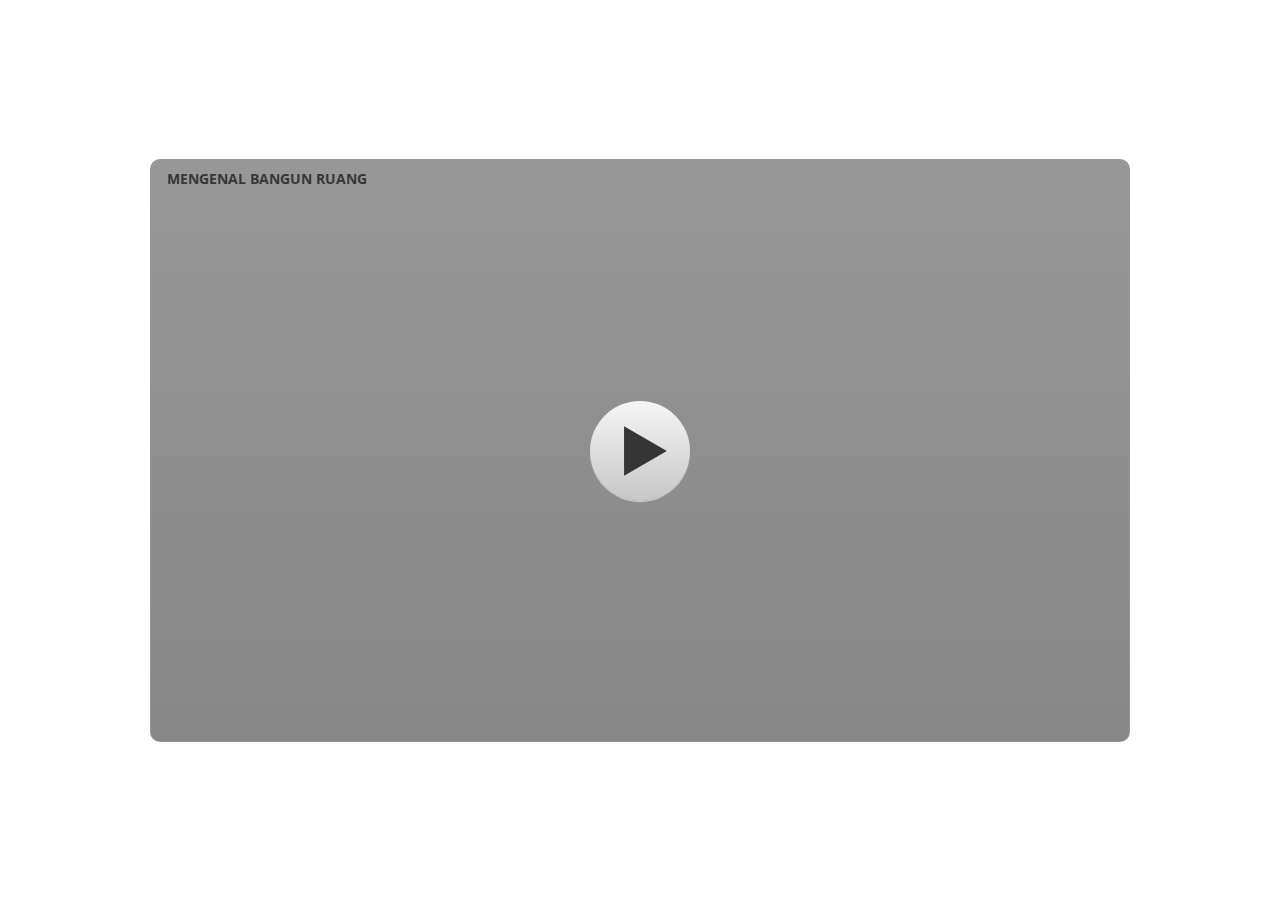
<file: index.html>
﻿<!doctype html>
<html lang="en-US">
<head>
  <meta charset="utf-8">
  <!-- Created using Storyline 3 - http://www.articulate.com  -->
  <!-- version: 3.20.30234.0 -->
  <title>MENGENAL BANGUN RUANG</title>
  <meta http-equiv="x-ua-compatible" content="IE=edge"/>
  <meta name="viewport" content="width=device-width,initial-scale=1,user-scalable=no,shrink-to-fit=no,minimal-ui"/>
  <meta name="apple-mobile-web-app-capable" content="yes"/>
  <style>
    html, body { height: 100%; padding: 0; margin: 0 }
    #app { height: 100%; width: 100%; }
  </style>

  <script>
    window.DS = {};
    window.globals = {
      DATA_PATH_BASE: '',
      HAS_FRAME: true,
      HAS_SLIDE: true,

      lmsPresent: false,
      tinCanPresent: false,
      cmi5Present: false,
      aoSupport: false,
      scale: 'noscale',
      captureRc: false,
      browserSize: 'optimal',
      bgColor: '#FFFFFF',
      features: '',
      themeName: 'classic',
      preloaderColor: '#FFFFFF',
      suppressAnalytics: false,
      productChannel: 'perpetual',
      publishSource: 'storyline',
      aid: '',
      cid: 'f0b4752c-a54b-410c-8afb-17504cb669d9',
      playerVersion: '3.20.30234.0',
      publishTimestamp: '2025-12-07T12:13:22.7717380Z',
      maxIosVideoElements: 10,
      connectionSettings: { },

      
      parseParams: function(qs) {
        if (window.globals.parsedParams != null) {
          return window.globals.parsedParams;
        }
        qs = (qs || window.location.search.substr(1)).split('+').join(' ');
        var params = {},
            tokens,
            re = /[?&]?([^=]+)=([^&]*)/g;

        while (tokens = re.exec(qs)) {
          params[decodeURIComponent(tokens[1]).trim()] =
            decodeURIComponent(tokens[2]).trim();
        }
        window.globals.parsedParams = params;
        return params;
      }

    };
  </script>
  <script>
    var isIe11 = ('ActiveXObject' in window || window.MSBlobBuilder != null)
      && window.msCrypto != null && !window.ActiveXObject;
    if (isIe11) {
      window.globals.unsupportedBrowser = true;
      document.write(atob('[base64]'));
    }
  </script>
  
  <script>window.THREE = { };</script>
  
</head>
<body style="background: #FFFFFF" class="cs-HTML theme-classic">
  <!-- 360 -->
<audio src="" id="bgSong" preload="auto" autoplay loop></audio>
  <script>!function(){var e,i=/iPhone/i,o=/iPod/i,n=/iPad/i,t=/\biOS-universal(?:.+)Mac\b/i,r=/\bAndroid(?:.+)Mobile\b/i,a=/Android/i,d=/(?:SD4930UR|\bSilk(?:.+)Mobile\b)/i,p=/Silk/i,l=/Windows Phone/i,u=/\bWindows(?:.+)ARM\b/i,b=/BlackBerry/i,s=/BB10/i,c=/Opera Mini/i,f=/\b(CriOS|Chrome)(?:.+)Mobile/i,h=/Mobile(?:.+)Firefox\b/i,v=function(e){return void 0!==e&&"MacIntel"===e.platform&&"number"==typeof e.maxTouchPoints&&e.maxTouchPoints>1&&"undefined"==typeof MSStream};e=function(e){var m={userAgent:"",platform:"",maxTouchPoints:0};e||"undefined"==typeof navigator?"string"==typeof e?m.userAgent=e:e&&e.userAgent&&(m={userAgent:e.userAgent,platform:e.platform,maxTouchPoints:e.maxTouchPoints||0}):m={userAgent:navigator.userAgent,platform:navigator.platform,maxTouchPoints:navigator.maxTouchPoints||0};var g=m.userAgent,y=g.split("[FBAN");void 0!==y[1]&&(g=y[0]),void 0!==(y=g.split("Twitter"))[1]&&(g=y[0]);var A=function(e){return function(i){return i.test(e)}}(g),w={apple:{phone:A(i)&&!A(l),ipod:A(o),tablet:!A(i)&&(A(n)||v(m))&&!A(l),universal:A(t),device:(A(i)||A(o)||A(n)||A(t)||v(m))&&!A(l)},amazon:{phone:A(d),tablet:!A(d)&&A(p),device:A(d)||A(p)},android:{phone:!A(l)&&A(d)||!A(l)&&A(r),tablet:!A(l)&&!A(d)&&!A(r)&&(A(p)||A(a)),device:!A(l)&&(A(d)||A(p)||A(r)||A(a))||A(/\bokhttp\b/i)},windows:{phone:A(l),tablet:A(u),device:A(l)||A(u)},other:{blackberry:A(b),blackberry10:A(s),opera:A(c),firefox:A(h),chrome:A(f),device:A(b)||A(s)||A(c)||A(h)||A(f)},any:!1,phone:!1,tablet:!1};return w.any=w.apple.device||w.android.device||w.windows.device||w.other.device,w.phone=w.apple.phone||w.android.phone||w.windows.phone,w.tablet=w.apple.tablet||w.android.tablet||w.windows.tablet,w}(),"object"==typeof exports&&"undefined"!=typeof module?module.exports=e:"function"==typeof define&&define.amd?define((function(){return e})):this.isMobile=e}();
    window.isMobile.apple.tablet = window.isMobile.apple.tablet ||
      (navigator.platform === 'MacIntel' && navigator.maxTouchPoints > 1);
    window.isMobile.apple.device = window.isMobile.apple.device || window.isMobile.apple.tablet;
    window.isMobile.tablet = window.isMobile.tablet || window.isMobile.apple.tablet;
    window.isMobile.any = window.isMobile.any || window.isMobile.apple.tablet;
  </script>

  <div id="focus-sink" tabindex="-1"></div>

  <div id="preso"></div>
  <script>
    (function() {

      var classTypes = [ 'desktop', 'mobile', 'phone', 'tablet' ];

      var addDeviceClasses = function(prefix, testObj) {
        var curr, i;
        for (i = 0; i < classTypes.length; i++) {
          curr = classTypes[i];
          if (testObj[curr]) {
            document.body.classList.add(prefix + curr);
          }
        }
      };

      var params = window.globals.parseParams(),
          isDevicePreview = params.devicepreview === '1',
          isPhoneOverride = params.deviceType === 'phone' || (isDevicePreview && params.phone == '1'),
          isTabletOverride = (params.deviceType === 'tablet' || isDevicePreview) && !isPhoneOverride,
          isMobileOverride = isPhoneOverride || isTabletOverride;

      var deviceView = {
        desktop: !window.isMobile.any && !isMobileOverride,
        mobile: window.isMobile.any || isMobileOverride,
        phone: isPhoneOverride || (window.isMobile.phone && !isTabletOverride),
        tablet: isTabletOverride || window.isMobile.tablet
      };

      window.globals.deviceView = deviceView;
      window.isMobile.desktop = !window.isMobile.any;
      window.isMobile.mobile = window.isMobile.any;

      addDeviceClasses('view-', deviceView);

    })();
  </script>
  
  <script src='story_content/user.js' type=text/javascript></script>
  <div class="slide-loader"></div>

  <script>
    if (window.globals.deviceView.isMobile) { var doc = document, loader = doc.body.querySelector('.slide-loader'); [ 1, 2, 3 ].forEach(function(n) { var d = doc.createElement('div'); d.style.backgroundColor = window.globals.preloaderColor; d.classList.add('mobile-loader-dot'); d.classList.add('dot' + n); loader.appendChild(d); }); }
  </script>

  <div class="mobile-load-title-overlay" style="display: none">
    <div class="mobile-load-title">MENGENAL BANGUN RUANG</div>
  </div>

  <div class="mobile-chrome-warning"></div>

  
<style>
  .warn-connection-dialog {
    display: none;
    background: transparent;
    pointer-events: none;
    position: fixed;
    left: 0;
    top: 0;
    width: 100%;
    height: 100%;
    z-index: 999;
  }

  .warn-connection-content {
    border-radius: 4px;
    background: white;
    border: 1px solid #E7E7E7;
    color: #333333;
    box-shadow: 0 2px 4px rgba(0, 0, 0, 0.25);
    transition: all 150ms ease-out;
    position: absolute;
    white-space: nowrap;
  }

  .view-phone.is-landscape .warn-connection-content {
    left: 23px;
    bottom: 23px;
  }

  .view-tablet.is-landscape .warn-connection-content {
    left: 50%;
    top: 20px;
    transform: translateX(-50%);
  }

  .is-portrait .warn-connection-content {
    transform: translate(-50%, calc(-100% - 15px));
  }

  .warn-connection-content p {
    display: inline-block;
    margin: 0 8px 0 0;
    line-height: 33px;
    font-size: 11px;
  }

  .warn-connection-content svg {
    position: relative;
    vertical-align: middle;
    margin: 0 2px 2px 8px;
  }

  .view-desktop .warn-connection-content {
    left: 1.5em;
    bottom: 1.5em;
  }

  .view-desktop .warn-connection-content p {
    font-size: 1.1em;
  }

  .is-offline .warn-connection-dialog {
    display: block;
  }

  .is-offline .cs-panel * {
    pointer-events: none !important;
  }

  .is-offline .cs-panel {
    pointer-events: all !important;
  }

  .is-offline #nav-controls * {
    pointer-events: none !important;
  }

  .is-offline #nav-controls {
    pointer-events: all !important;
  }
</style>

<div class="warn-connection-dialog">
  <div class="warn-connection-content">
    <svg width="17" height="15" viewBox="0 0 17 15" xmlns="http://www.w3.org/2000/svg">
      <path fill="#8F0000" stroke="white" d="M16.07,12.98 L15.88,12.23 L9.51,1.21 C8.97,0.26,7.6,0.26,7.06,1.21 L0.69,12.23 C0.15,13.16,0.81,14.36,1.91,14.36 H14.65 C15.47,14.36,16.05,13.7,16.07,12.98 Z"/>
      <path fill="white" stroke="white" d="M8.58,5.5 C8.35,5.28,8.5,5.35,8.21,5.32 C8.09,5.35,7.97,5.49,7.96,5.67 C7.97,5.79,7.98,5.92,7.98,6.04 L7.98,6.04 C7.99,6.17,8,6.31,8.01,6.43 L8.01,6.44 C8.03,6.92,8.06,7.41,8.09,7.9 L8.09,7.9 C8.12,8.39,8.14,8.88,8.17,9.37 C8.17,9.39,8.18,9.42,8.2,9.44 C8.23,9.46,8.25,9.47,8.28,9.47 C8.31,9.47,8.34,9.46,8.35,9.44 C8.37,9.43,8.38,9.4,8.39,9.35 L8.39,9.34 C8.39,9.24,8.4,9.15,8.4,9.05 L8.4,9.05 C8.41,8.96,8.41,8.86,8.42,8.75 C8.43,8.44,8.45,8.12,8.47,7.81 L8.47,7.81 C8.49,7.49,8.51,7.18,8.53,6.87 C8.55,6.46,8.56,6.05,8.59,5.64 L8.6,5.62 C8.6,5.57,8.59,5.53,8.58,5.5 L8.21,5.32 Z"/>
      <circle fill="white" stroke="white" cx="8.3" cy="11.35" r="0.3"/>
    </svg>
    <p>You are offline. Trying to reconnect...</p>
  </div>
</div>

<script>
  (function() {
    window.DS.connection = {
      warningShown: false,
      assets: {},
      loadingAssetGroup: false,
      retryDelay: 500
    };

    // @TODO this is POC code and can be cleaned up a bit more if we move forward
    // with the feature



    // The `window.globals.features` variable must be set in `webpack.dev.config` when testing locally - it is not enough
    // to have it in the data - but it must be set there as well.
    var useConnectionMessages = window.AbortController != null &&
      window.location.protocol != 'file:' &&
      window.globals.features.indexOf('ConnectionMessages') != -1;

    window.DS.connection.useConnectionMessages = useConnectionMessages

    var assetCount = 0;
    var checkLoadedId;
    var connectionSettings = window.globals.connectionSettings;

    if (useConnectionMessages && connectionSettings != null) {
      var contentEl = document.querySelector('.warn-connection-content');
      var messageEl = contentEl.querySelector('p')

      if (connectionSettings.useDarkTheme) {
        contentEl.style.borderColor = '#BABBBA';
        contentEl.style.backgroundColor = '#282828';
        contentEl.style.color = '#FFFFFF';
      }

      if (connectionSettings.message != null) {
        messageEl.textContent = window.decodeURIComponent(connectionSettings.message);
      }
    }

    function checkAssetsReady() {
      for (var i in DS.connection.assets) {
        if (!DS.connection.assets[i].success) {
          return false;
        }
      }
      return true;
    }

    function stopAssetGroup() {
      if (!useConnectionMessages) { return; }

      assetCount = 0;

      DS.connection.oldAssetGroup = DS.connection.assets;
      DS.connection.assets = {};
      DS.connection.loadingAssetGroup = false;
      clearInterval(checkLoadedId);
    }

    function startAssetGroup() {
      if (!useConnectionMessages) { return; }
      var ticks = 0;
      clearInterval(checkLoadedId);
      checkLoadedId = setInterval(function() {
        var loaded = 0;
        if (assetCount === 0 && loaded === 0) {
          clearInterval(checkLoadedId);
          return;
        }

        for (var i in DS.connection.assets) {
          if (DS.connection.assets[i].success) {
            loaded++;
          }
        }

        if (assetCount === loaded && checkAssetsReady()) {
          for (var i in DS.connection.assets) {
            if (DS.connection.assets[i].action) {
              DS.connection.assets[i].action();
            }
          }
          hideWarning();
          stopAssetGroup();
        }
      }, 100)
    }

    function requiredAsset(url, action, retry, type) {
      if (!useConnectionMessages) { return; }
      if (DS.connection.assets[url]) { return; }

      DS.connection.assets[url] = {
        success: false, action: action, retry: retry, type: type
      };
      assetCount = Object.keys(DS.connection.assets).length;
      if (!DS.connection.loadingAssetGroup) {
        startAssetGroup();
      }
      DS.connection.loadingAssetGroup = true;
    }

    function assetLoaded(url) {
      if (!useConnectionMessages) { return; }
      if (DS.connection.assets[url]) {
        DS.connection.assets[url].success = true;
      }
    }

    function assetFailed(url) {
      if (!useConnectionMessages) { return; }
      if (!DS.connection.assets[url]) {
        if (/\.js$/.test(url)) {
          setTimeout(function() {
            if (DS.connection.lastSlideLoaded != null) {
              DS.connection.lastSlideLoaded();
            }
          }, DS.connection.retryDelay);
        }
        return;
      }
      if (!DS.connection.warningShown) { showWarning(); }
      if (DS.connection.assets[url].retry) {
        setTimeout(function() {
          if (!DS.connection.assets[url].success) {
            DS.connection.assets[url].retry()
          }
        }, DS.connection.retryDelay);
      }
    }

    function hideWarning() {
      document.body.classList.remove('is-offline');
      DS.connection.warningShown = false;
    }
    DS.connection.hideWarning = hideWarning

    function showWarning(btn) {
      document.body.classList.add('is-offline')
      DS.connection.warningShown = true;
      updateWarningPosition();
    }

    function updateWarningPosition() {
      if (!DS.connection.warningShown) {
        return;
      }

      var isPortrait = document.body.classList.contains('is-portrait');
      var warningEl = document.querySelector('.warn-connection-content');

      if (isPortrait) {
        var slide = document.querySelector('.primary-slide');
        var slideRect = slide.getBoundingClientRect();

        warningEl.style.top = `${slideRect.top}px`
        warningEl.style.left = `${slideRect.left + slideRect.width / 2}px`
      } else {
        warningEl.style.top = null;
        warningEl.style.left = null;
      }

      window.requestAnimationFrame(updateWarningPosition);
    }

    // these will all be noops if the feature flag isn't set in
    // the data and `window.globals.features`
    DS.connection.requiredAsset = requiredAsset;
    DS.connection.assetLoaded = assetLoaded;
    DS.connection.assetFailed = assetFailed;
    DS.connection.stopAssetGroup = stopAssetGroup;
    DS.connection.startAssetGroup = startAssetGroup;
  })();
</script>


  <script>
    
    if (window.autoSpider && window.vInterfaceObject) {
      document.querySelector('.mobile-load-title-overlay').style.display = 'none';
    }
  </script>

  

  <link rel="stylesheet" href="html5/data/css/output.min.css" data-noprefix/>
</body>
<script src="html5/lib/scripts/bootstrapper.min.js"></script>
</html>
</file>
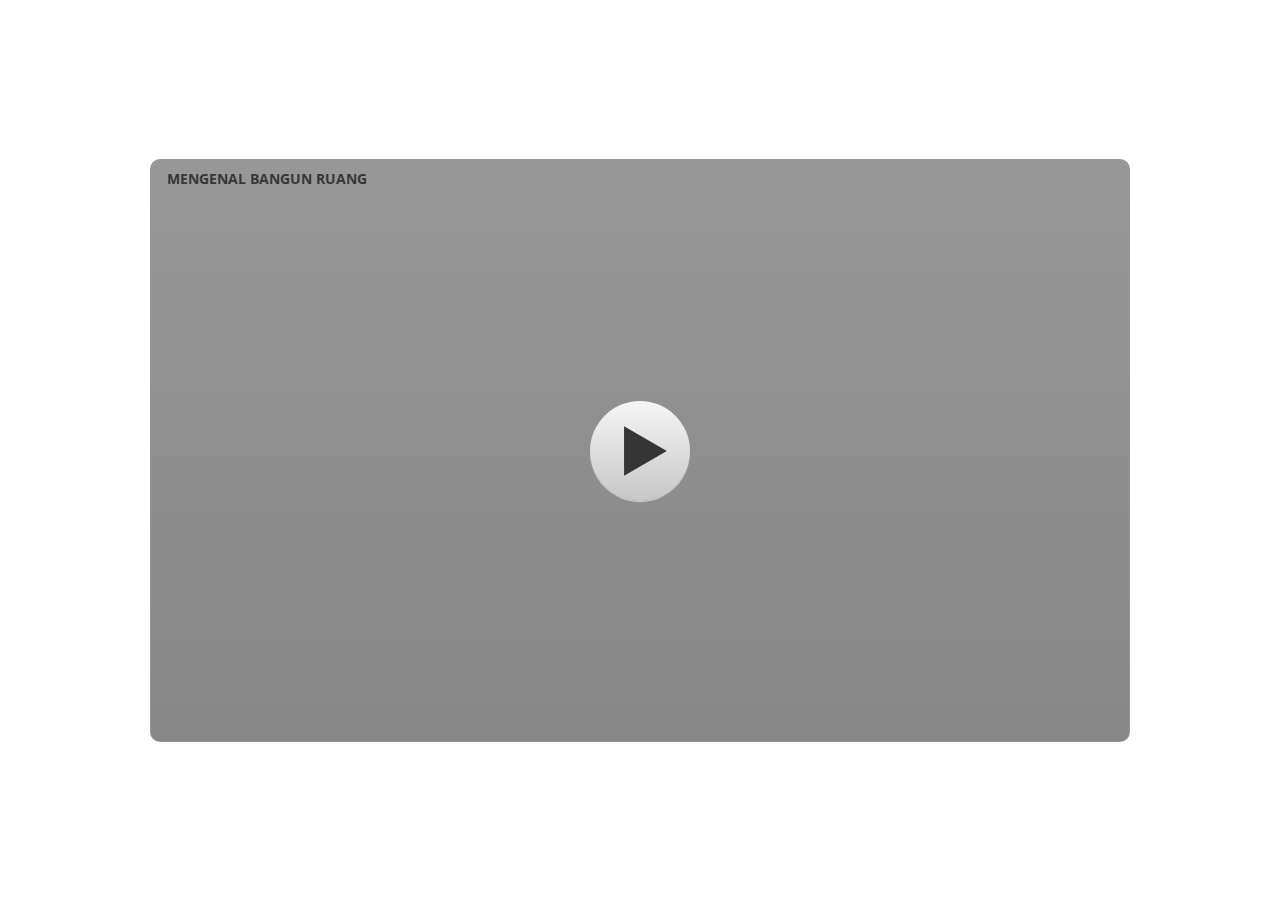
<file: story.html>
﻿<!doctype html>
<html lang="en-US">
<head>
  <meta charset="utf-8">
  <!-- Created using Storyline 3 - http://www.articulate.com  -->
  <!-- version: 3.20.30234.0 -->
  <title>MENGENAL BANGUN RUANG</title>
  <meta http-equiv="x-ua-compatible" content="IE=edge"/>
  <meta name="viewport" content="width=device-width,initial-scale=1,user-scalable=no,shrink-to-fit=no,minimal-ui"/>
  <meta name="apple-mobile-web-app-capable" content="yes"/>
  <style>
    html, body { height: 100%; padding: 0; margin: 0 }
    #app { height: 100%; width: 100%; }
  </style>

  <script>
    window.DS = {};
    window.globals = {
      DATA_PATH_BASE: '',
      HAS_FRAME: true,
      HAS_SLIDE: true,

      lmsPresent: false,
      tinCanPresent: false,
      cmi5Present: false,
      aoSupport: false,
      scale: 'noscale',
      captureRc: false,
      browserSize: 'optimal',
      bgColor: '#FFFFFF',
      features: '',
      themeName: 'classic',
      preloaderColor: '#FFFFFF',
      suppressAnalytics: false,
      productChannel: 'perpetual',
      publishSource: 'storyline',
      aid: '',
      cid: 'f0b4752c-a54b-410c-8afb-17504cb669d9',
      playerVersion: '3.20.30234.0',
      publishTimestamp: '2025-12-07T12:13:22.7717380Z',
      maxIosVideoElements: 10,
      connectionSettings: { },

      
      parseParams: function(qs) {
        if (window.globals.parsedParams != null) {
          return window.globals.parsedParams;
        }
        qs = (qs || window.location.search.substr(1)).split('+').join(' ');
        var params = {},
            tokens,
            re = /[?&]?([^=]+)=([^&]*)/g;

        while (tokens = re.exec(qs)) {
          params[decodeURIComponent(tokens[1]).trim()] =
            decodeURIComponent(tokens[2]).trim();
        }
        window.globals.parsedParams = params;
        return params;
      }

    };
  </script>
  <script>
    var isIe11 = ('ActiveXObject' in window || window.MSBlobBuilder != null)
      && window.msCrypto != null && !window.ActiveXObject;
    if (isIe11) {
      window.globals.unsupportedBrowser = true;
      document.write(atob('[base64]'));
    }
  </script>
  
  <script>window.THREE = { };</script>
  
</head>
<body style="background: #FFFFFF" class="cs-HTML theme-classic">
  <!-- 360 -->
  <script>!function(){var e,i=/iPhone/i,o=/iPod/i,n=/iPad/i,t=/\biOS-universal(?:.+)Mac\b/i,r=/\bAndroid(?:.+)Mobile\b/i,a=/Android/i,d=/(?:SD4930UR|\bSilk(?:.+)Mobile\b)/i,p=/Silk/i,l=/Windows Phone/i,u=/\bWindows(?:.+)ARM\b/i,b=/BlackBerry/i,s=/BB10/i,c=/Opera Mini/i,f=/\b(CriOS|Chrome)(?:.+)Mobile/i,h=/Mobile(?:.+)Firefox\b/i,v=function(e){return void 0!==e&&"MacIntel"===e.platform&&"number"==typeof e.maxTouchPoints&&e.maxTouchPoints>1&&"undefined"==typeof MSStream};e=function(e){var m={userAgent:"",platform:"",maxTouchPoints:0};e||"undefined"==typeof navigator?"string"==typeof e?m.userAgent=e:e&&e.userAgent&&(m={userAgent:e.userAgent,platform:e.platform,maxTouchPoints:e.maxTouchPoints||0}):m={userAgent:navigator.userAgent,platform:navigator.platform,maxTouchPoints:navigator.maxTouchPoints||0};var g=m.userAgent,y=g.split("[FBAN");void 0!==y[1]&&(g=y[0]),void 0!==(y=g.split("Twitter"))[1]&&(g=y[0]);var A=function(e){return function(i){return i.test(e)}}(g),w={apple:{phone:A(i)&&!A(l),ipod:A(o),tablet:!A(i)&&(A(n)||v(m))&&!A(l),universal:A(t),device:(A(i)||A(o)||A(n)||A(t)||v(m))&&!A(l)},amazon:{phone:A(d),tablet:!A(d)&&A(p),device:A(d)||A(p)},android:{phone:!A(l)&&A(d)||!A(l)&&A(r),tablet:!A(l)&&!A(d)&&!A(r)&&(A(p)||A(a)),device:!A(l)&&(A(d)||A(p)||A(r)||A(a))||A(/\bokhttp\b/i)},windows:{phone:A(l),tablet:A(u),device:A(l)||A(u)},other:{blackberry:A(b),blackberry10:A(s),opera:A(c),firefox:A(h),chrome:A(f),device:A(b)||A(s)||A(c)||A(h)||A(f)},any:!1,phone:!1,tablet:!1};return w.any=w.apple.device||w.android.device||w.windows.device||w.other.device,w.phone=w.apple.phone||w.android.phone||w.windows.phone,w.tablet=w.apple.tablet||w.android.tablet||w.windows.tablet,w}(),"object"==typeof exports&&"undefined"!=typeof module?module.exports=e:"function"==typeof define&&define.amd?define((function(){return e})):this.isMobile=e}();
    window.isMobile.apple.tablet = window.isMobile.apple.tablet ||
      (navigator.platform === 'MacIntel' && navigator.maxTouchPoints > 1);
    window.isMobile.apple.device = window.isMobile.apple.device || window.isMobile.apple.tablet;
    window.isMobile.tablet = window.isMobile.tablet || window.isMobile.apple.tablet;
    window.isMobile.any = window.isMobile.any || window.isMobile.apple.tablet;
  </script>

  <div id="focus-sink" tabindex="-1"></div>

  <div id="preso"></div>
  <script>
    (function() {

      var classTypes = [ 'desktop', 'mobile', 'phone', 'tablet' ];

      var addDeviceClasses = function(prefix, testObj) {
        var curr, i;
        for (i = 0; i < classTypes.length; i++) {
          curr = classTypes[i];
          if (testObj[curr]) {
            document.body.classList.add(prefix + curr);
          }
        }
      };

      var params = window.globals.parseParams(),
          isDevicePreview = params.devicepreview === '1',
          isPhoneOverride = params.deviceType === 'phone' || (isDevicePreview && params.phone == '1'),
          isTabletOverride = (params.deviceType === 'tablet' || isDevicePreview) && !isPhoneOverride,
          isMobileOverride = isPhoneOverride || isTabletOverride;

      var deviceView = {
        desktop: !window.isMobile.any && !isMobileOverride,
        mobile: window.isMobile.any || isMobileOverride,
        phone: isPhoneOverride || (window.isMobile.phone && !isTabletOverride),
        tablet: isTabletOverride || window.isMobile.tablet
      };

      window.globals.deviceView = deviceView;
      window.isMobile.desktop = !window.isMobile.any;
      window.isMobile.mobile = window.isMobile.any;

      addDeviceClasses('view-', deviceView);

    })();
  </script>
  
  <script src='story_content/user.js' type=text/javascript></script>
  <div class="slide-loader"></div>

  <script>
    if (window.globals.deviceView.isMobile) { var doc = document, loader = doc.body.querySelector('.slide-loader'); [ 1, 2, 3 ].forEach(function(n) { var d = doc.createElement('div'); d.style.backgroundColor = window.globals.preloaderColor; d.classList.add('mobile-loader-dot'); d.classList.add('dot' + n); loader.appendChild(d); }); }
  </script>

  <div class="mobile-load-title-overlay" style="display: none">
    <div class="mobile-load-title">MENGENAL BANGUN RUANG</div>
  </div>

  <div class="mobile-chrome-warning"></div>

  
<style>
  .warn-connection-dialog {
    display: none;
    background: transparent;
    pointer-events: none;
    position: fixed;
    left: 0;
    top: 0;
    width: 100%;
    height: 100%;
    z-index: 999;
  }

  .warn-connection-content {
    border-radius: 4px;
    background: white;
    border: 1px solid #E7E7E7;
    color: #333333;
    box-shadow: 0 2px 4px rgba(0, 0, 0, 0.25);
    transition: all 150ms ease-out;
    position: absolute;
    white-space: nowrap;
  }

  .view-phone.is-landscape .warn-connection-content {
    left: 23px;
    bottom: 23px;
  }

  .view-tablet.is-landscape .warn-connection-content {
    left: 50%;
    top: 20px;
    transform: translateX(-50%);
  }

  .is-portrait .warn-connection-content {
    transform: translate(-50%, calc(-100% - 15px));
  }

  .warn-connection-content p {
    display: inline-block;
    margin: 0 8px 0 0;
    line-height: 33px;
    font-size: 11px;
  }

  .warn-connection-content svg {
    position: relative;
    vertical-align: middle;
    margin: 0 2px 2px 8px;
  }

  .view-desktop .warn-connection-content {
    left: 1.5em;
    bottom: 1.5em;
  }

  .view-desktop .warn-connection-content p {
    font-size: 1.1em;
  }

  .is-offline .warn-connection-dialog {
    display: block;
  }

  .is-offline .cs-panel * {
    pointer-events: none !important;
  }

  .is-offline .cs-panel {
    pointer-events: all !important;
  }

  .is-offline #nav-controls * {
    pointer-events: none !important;
  }

  .is-offline #nav-controls {
    pointer-events: all !important;
  }
</style>

<div class="warn-connection-dialog">
  <div class="warn-connection-content">
    <svg width="17" height="15" viewBox="0 0 17 15" xmlns="http://www.w3.org/2000/svg">
      <path fill="#8F0000" stroke="white" d="M16.07,12.98 L15.88,12.23 L9.51,1.21 C8.97,0.26,7.6,0.26,7.06,1.21 L0.69,12.23 C0.15,13.16,0.81,14.36,1.91,14.36 H14.65 C15.47,14.36,16.05,13.7,16.07,12.98 Z"/>
      <path fill="white" stroke="white" d="M8.58,5.5 C8.35,5.28,8.5,5.35,8.21,5.32 C8.09,5.35,7.97,5.49,7.96,5.67 C7.97,5.79,7.98,5.92,7.98,6.04 L7.98,6.04 C7.99,6.17,8,6.31,8.01,6.43 L8.01,6.44 C8.03,6.92,8.06,7.41,8.09,7.9 L8.09,7.9 C8.12,8.39,8.14,8.88,8.17,9.37 C8.17,9.39,8.18,9.42,8.2,9.44 C8.23,9.46,8.25,9.47,8.28,9.47 C8.31,9.47,8.34,9.46,8.35,9.44 C8.37,9.43,8.38,9.4,8.39,9.35 L8.39,9.34 C8.39,9.24,8.4,9.15,8.4,9.05 L8.4,9.05 C8.41,8.96,8.41,8.86,8.42,8.75 C8.43,8.44,8.45,8.12,8.47,7.81 L8.47,7.81 C8.49,7.49,8.51,7.18,8.53,6.87 C8.55,6.46,8.56,6.05,8.59,5.64 L8.6,5.62 C8.6,5.57,8.59,5.53,8.58,5.5 L8.21,5.32 Z"/>
      <circle fill="white" stroke="white" cx="8.3" cy="11.35" r="0.3"/>
    </svg>
    <p>You are offline. Trying to reconnect...</p>
  </div>
</div>

<script>
  (function() {
    window.DS.connection = {
      warningShown: false,
      assets: {},
      loadingAssetGroup: false,
      retryDelay: 500
    };

    // @TODO this is POC code and can be cleaned up a bit more if we move forward
    // with the feature



    // The `window.globals.features` variable must be set in `webpack.dev.config` when testing locally - it is not enough
    // to have it in the data - but it must be set there as well.
    var useConnectionMessages = window.AbortController != null &&
      window.location.protocol != 'file:' &&
      window.globals.features.indexOf('ConnectionMessages') != -1;

    window.DS.connection.useConnectionMessages = useConnectionMessages

    var assetCount = 0;
    var checkLoadedId;
    var connectionSettings = window.globals.connectionSettings;

    if (useConnectionMessages && connectionSettings != null) {
      var contentEl = document.querySelector('.warn-connection-content');
      var messageEl = contentEl.querySelector('p')

      if (connectionSettings.useDarkTheme) {
        contentEl.style.borderColor = '#BABBBA';
        contentEl.style.backgroundColor = '#282828';
        contentEl.style.color = '#FFFFFF';
      }

      if (connectionSettings.message != null) {
        messageEl.textContent = window.decodeURIComponent(connectionSettings.message);
      }
    }

    function checkAssetsReady() {
      for (var i in DS.connection.assets) {
        if (!DS.connection.assets[i].success) {
          return false;
        }
      }
      return true;
    }

    function stopAssetGroup() {
      if (!useConnectionMessages) { return; }

      assetCount = 0;

      DS.connection.oldAssetGroup = DS.connection.assets;
      DS.connection.assets = {};
      DS.connection.loadingAssetGroup = false;
      clearInterval(checkLoadedId);
    }

    function startAssetGroup() {
      if (!useConnectionMessages) { return; }
      var ticks = 0;
      clearInterval(checkLoadedId);
      checkLoadedId = setInterval(function() {
        var loaded = 0;
        if (assetCount === 0 && loaded === 0) {
          clearInterval(checkLoadedId);
          return;
        }

        for (var i in DS.connection.assets) {
          if (DS.connection.assets[i].success) {
            loaded++;
          }
        }

        if (assetCount === loaded && checkAssetsReady()) {
          for (var i in DS.connection.assets) {
            if (DS.connection.assets[i].action) {
              DS.connection.assets[i].action();
            }
          }
          hideWarning();
          stopAssetGroup();
        }
      }, 100)
    }

    function requiredAsset(url, action, retry, type) {
      if (!useConnectionMessages) { return; }
      if (DS.connection.assets[url]) { return; }

      DS.connection.assets[url] = {
        success: false, action: action, retry: retry, type: type
      };
      assetCount = Object.keys(DS.connection.assets).length;
      if (!DS.connection.loadingAssetGroup) {
        startAssetGroup();
      }
      DS.connection.loadingAssetGroup = true;
    }

    function assetLoaded(url) {
      if (!useConnectionMessages) { return; }
      if (DS.connection.assets[url]) {
        DS.connection.assets[url].success = true;
      }
    }

    function assetFailed(url) {
      if (!useConnectionMessages) { return; }
      if (!DS.connection.assets[url]) {
        if (/\.js$/.test(url)) {
          setTimeout(function() {
            if (DS.connection.lastSlideLoaded != null) {
              DS.connection.lastSlideLoaded();
            }
          }, DS.connection.retryDelay);
        }
        return;
      }
      if (!DS.connection.warningShown) { showWarning(); }
      if (DS.connection.assets[url].retry) {
        setTimeout(function() {
          if (!DS.connection.assets[url].success) {
            DS.connection.assets[url].retry()
          }
        }, DS.connection.retryDelay);
      }
    }

    function hideWarning() {
      document.body.classList.remove('is-offline');
      DS.connection.warningShown = false;
    }
    DS.connection.hideWarning = hideWarning

    function showWarning(btn) {
      document.body.classList.add('is-offline')
      DS.connection.warningShown = true;
      updateWarningPosition();
    }

    function updateWarningPosition() {
      if (!DS.connection.warningShown) {
        return;
      }

      var isPortrait = document.body.classList.contains('is-portrait');
      var warningEl = document.querySelector('.warn-connection-content');

      if (isPortrait) {
        var slide = document.querySelector('.primary-slide');
        var slideRect = slide.getBoundingClientRect();

        warningEl.style.top = `${slideRect.top}px`
        warningEl.style.left = `${slideRect.left + slideRect.width / 2}px`
      } else {
        warningEl.style.top = null;
        warningEl.style.left = null;
      }

      window.requestAnimationFrame(updateWarningPosition);
    }

    // these will all be noops if the feature flag isn't set in
    // the data and `window.globals.features`
    DS.connection.requiredAsset = requiredAsset;
    DS.connection.assetLoaded = assetLoaded;
    DS.connection.assetFailed = assetFailed;
    DS.connection.stopAssetGroup = stopAssetGroup;
    DS.connection.startAssetGroup = startAssetGroup;
  })();
</script>


  <script>
    
    if (window.autoSpider && window.vInterfaceObject) {
      document.querySelector('.mobile-load-title-overlay').style.display = 'none';
    }
  </script>

  

  <link rel="stylesheet" href="html5/data/css/output.min.css" data-noprefix/>
</body>
<script src="html5/lib/scripts/bootstrapper.min.js"></script>
</html>
</file>
<file: html5/data/css/output.min.css>
@font-face {
  font-family: 'Open SansBold CharsBoldF5C569CF';
  src: url('[data-uri]');
  font-style: normal;
  font-weight: normal;
}
@font-face {
  font-family: 'Open Sans Charset1_ 5V346B95F3C';
  src: url('[data-uri]');
  font-style: normal;
  font-weight: normal;
}
@font-face {
  font-family: 'Roboto Black Charset1_ 88F8606C';
  src: url('[data-uri]');
  font-style: normal;
  font-weight: normal;
}
@font-face {
  font-family: 'Arial Black Charset1_ 658F53710';
  src: url('[data-uri]');
  font-style: normal;
  font-weight: normal;
}
@font-face {
  font-family: 'Segoe UI Black Charset1394D48EA';
  src: url('[data-uri]');
  font-style: normal;
  font-weight: normal;
}
@font-face {
  font-family: 'Segoe UI BlackBold Bold3546518C';
  src: url('[data-uri]');
  font-style: normal;
  font-weight: normal;
}
@font-face {
  font-family: 'Roboto Black Charset0_v2744B541';
  src: url('[data-uri]');
  font-style: normal;
  font-weight: normal;
}
@font-face {
  font-family: 'Arial Black Charset0_v95C8014D0';
  src: url('[data-uri]');
  font-style: normal;
  font-weight: normal;
}
@font-face {
  font-family: 'Open Sans Charset0_v9TY33EDE6F2';
  src: url('[data-uri]');
  font-style: normal;
  font-weight: normal;
}
@font-face {
  font-family: 'Open SansBold CharsBoldE47A47C6';
  src: url('[data-uri]');
  font-style: normal;
  font-weight: normal;
}
@font-face {
  font-family: 'Segoe UI Black Charset0F5B04715';
  src: url('[data-uri]');
  font-style: normal;
  font-weight: normal;
}
@font-face {
  font-family: 'Segoe UI BlackBold Bold4B39A467';
  src: url('[data-uri]');
  font-style: normal;
  font-weight: normal;
}
.cs-npnxnanbnsnfns00000000001 .cs-infopanel  {
  box-shadow: 0 1px 0 rgba(184, 184, 184, 1);
  background: rgba(255, 255, 255, 1);
}
.cs-npnxnanbnsnfns00000000001 .cs-infopanel .cs-link {
  color: rgba(124, 34, 128, 1);
}
.cs-npnxnanbnsnfns00000000001 .cs-infopanel .cs-link:hover {
  color: rgba(0, 0, 238, 1);
}
.cs-npnxnanbnsnfns00000000001 .cs-infopanel .cs-name {
  color: rgba(68, 68, 68, 1);
}
.cs-npnxnanbnsnfns00000000001 .cs-infopanel .cs-title {
  color: rgba(153, 153, 153, 1);
}
.cs-npnxnanbnsnfns00000000001 .cs-infopanelpopup  {
  box-shadow: 0 1px 0 rgba(184, 184, 184, 1);
  background: linear-gradient(180deg, rgba(233, 233, 233, 1) 0%, rgba(207, 207, 207, 1) 100%);
}
.cs-npnxnanbnsnfns00000000001 .cs-infopanelpopup .cs-link {
  color: rgba(124, 34, 128, 1);
}
.cs-npnxnanbnsnfns00000000001 .cs-infopanelpopup .cs-link:hover {
  color: rgba(0, 0, 238, 1);
}
.cs-npnxnanbnsnfns00000000001 .cs-infopanelpopup .cs-name {
  color: rgba(68, 68, 68, 1);
}
.cs-npnxnanbnsnfns00000000001 .cs-infopanelpopup .cs-bio {
  color: rgba(153, 153, 153, 1);
}
.cs-npnxnanbnsnfns00000000001 .cs-timer  {
  color: rgba(85, 85, 85, 1);
}
.cs-npnxnanbnsnfns00000000001 .cs-duration stop:first-child {
  stop-color: rgba(0, 215, 255, 1);
}
.cs-npnxnanbnsnfns00000000001 .cs-duration stop:last-child {
  stop-color: rgba(0, 171, 255, 1);
}
.cs-npnxnanbnsnfns00000000001 .cs-elapsed stop:first-child {
  stop-color: rgba(254, 227, 71, 1);
}
.cs-npnxnanbnsnfns00000000001 .cs-elapsed stop:last-child {
  stop-color: rgba(252, 204, 42, 1);
}
.cs-npnxnanbnsnfns00000000001 .cs-timer .cs-pie .cs-innerstroke {
  stroke: rgba(199, 199, 199, 1);
}
.cs-npnxnanbnsnfns00000000001 .cs-timer .cs-pie .cs-innerborder {
  stroke: rgba(255, 255, 255, 1);
}
.cs-npnxnanbnsnfns00000000001 .cs-window  {
  box-shadow: 0 8px 5px rgba(0, 0, 0, 0.2);
  border-color: rgba(234, 234, 234, 1);
  background: rgba(243, 243, 243, 1);
  color: rgba(85, 85, 85, 1);
}
.cs-npnxnanbnsnfns00000000001 .cs-window .cs-diva {
  border-color: rgba(247, 247, 247, 1);
}
.cs-npnxnanbnsnfns00000000001 .cs-window .cs-divb {
  border-color: rgba(211, 211, 211, 1);
}
.cs-npnxnanbnsnfns00000000001 .cs-editor .cs-editor-slide {
  color: rgba(85, 85, 85, 1);
}
.cs-npnxnanbnsnfns00000000001 .cs-editor .cs-editor-html {
  color: rgba(68, 68, 68, 1);
}
.cs-npnxnanbnsnfns00000000001 .cs-editor .cs-editor-button {
  text-shadow: 0 1px 0 rgba(240, 240, 240, 1);
  color: rgba(53, 53, 53, 1);
  border-color: rgba(177, 177, 177, 1);
  background: linear-gradient(180deg, rgba(245, 245, 245, 1) 0%, rgba(199, 199, 199, 1) 100%);
}
.cs-npnxnanbnsnfns00000000001 .cs-editor .cs-editor-button:hover {
  background: linear-gradient(180deg, rgba(242, 242, 242, 1) 0%, rgba(175, 175, 175, 1) 100%);
}
.cs-npnxnanbnsnfns00000000001 .cs-editor .cs-editor-button:active {
  background: linear-gradient(180deg, rgba(199, 199, 199, 1) 0%, rgba(244, 244, 244, 1) 100%);
}
.cs-npnxnanbnsnfns00000000001 .cs-listitem  {
  color: rgba(53, 53, 53, 1);
  border-color: rgba(223, 223, 223, 1);
}
.cs-npnxnanbnsnfns00000000001 .cs-listitem.cs-viewed {
  color: rgba(144, 144, 144, 1);
}
.cs-npnxnanbnsnfns00000000001 .cs-listitem.cs-selected {
  color: rgba(53, 53, 53, 1);
  background: rgba(192, 226, 241, 1);
}
.cs-npnxnanbnsnfns00000000001 .cs-listitem.cs-selected:hover {
  background: rgba(192, 226, 241, 1);
}
.cs-npnxnanbnsnfns00000000001 .cs-listitem.cs-selected.hover {
  background: rgba(192, 226, 241, 1);
}
.cs-npnxnanbnsnfns00000000001 .cs-listitem.cs-selected:focus {
  background: rgba(192, 226, 241, 1);
}
.cs-npnxnanbnsnfns00000000001 .cs-listitem .cs-icon-carrot {
  fill: rgba(53, 53, 53, 1);
}
.cs-npnxnanbnsnfns00000000001 .cs-listitem .cs-icon-carrot .cs-shadow {
  fill: rgba(255, 255, 255, 1);
}
.cs-npnxnanbnsnfns00000000001 .cs-listitem:hover {
  background: rgba(230, 230, 230, 1);
}
.cs-npnxnanbnsnfns00000000001 .cs-listitem.hover {
  background: rgba(230, 230, 230, 1);
}
.cs-npnxnanbnsnfns00000000001 .cs-listitem:focus {
  background: rgba(230, 230, 230, 1);
}
.cs-npnxnanbnsnfns00000000001 .cs-glossary  {
  color: rgba(53, 53, 53, 1);
}
.cs-npnxnanbnsnfns00000000001 .cs-glossary .cs-scrolling-panel {
  background: rgba(231, 231, 231, 1);
}
.cs-npnxnanbnsnfns00000000001 .cs-glossary .cs-term.cs-selected .cs-choice-list-trigger {
  color: rgba(53, 53, 53, 1);
  background: rgba(192, 226, 241, 1);
}
.cs-npnxnanbnsnfns00000000001 .cs-glossary .cs-term.cs-selected .cs-choice-list-trigger:focus {
  color: rgba(53, 53, 53, 1);
  background: rgba(192, 226, 241, 1);
}
.cs-npnxnanbnsnfns00000000001 .cs-glossary .cs-term:hover .cs-choice-list-trigger {
  background: rgba(230, 230, 230, 1);
}
.cs-npnxnanbnsnfns00000000001 .cs-glossary .cs-term.hover .cs-choice-list-trigger {
  background: rgba(230, 230, 230, 1);
}
.cs-npnxnanbnsnfns00000000001 .cs-glossary .cs-term .cs-choice-list-trigger:focus {
  background: rgba(230, 230, 230, 1);
}
.cs-npnxnanbnsnfns00000000001 .cs-glossary .cs-diva {
  border-color: rgba(226, 226, 226, 1);
}
.cs-npnxnanbnsnfns00000000001 .cs-glossary .cs-divb {
  border-color: rgba(226, 226, 226, 1);
}
.cs-npnxnanbnsnfns00000000001 .cs-glossary .cs-divc {
  border-color: rgba(250, 250, 250, 1);
}
.cs-npnxnanbnsnfns00000000001 .cs-glossary .cs-heading {
  color: rgba(68, 68, 68, 1);
}
.cs-npnxnanbnsnfns00000000001 .cs-resource .cs-separator {
  border-color: rgba(224, 224, 224, 1);
}
.cs-npnxnanbnsnfns00000000001 .cs-outline  {
  color: rgba(68, 68, 68, 1);
}
.cs-npnxnanbnsnfns00000000001 .cs-outline .cs-diva {
  border-color: rgba(198, 198, 198, 1);
}
.cs-npnxnanbnsnfns00000000001 .cs-outline .cs-divb {
  border-color: rgba(249, 249, 249, 1);
}
.cs-npnxnanbnsnfns00000000001 .cs-outline .cs-divc {
  border-color: rgba(225, 225, 225, 1);
}
.cs-npnxnanbnsnfns00000000001 .cs-outline .cs-search-filter:hover {
  color: rgba(0, 0, 238, 1);
}
.cs-npnxnanbnsnfns00000000001 .cs-outline .cs-search-filter.hover {
  color: rgba(0, 0, 238, 1);
}
.cs-npnxnanbnsnfns00000000001 .cs-transcript  {
  color: rgba(68, 68, 68, 1);
}
.cs-npnxnanbnsnfns00000000001 .cs-transcript .cs-div {
  border-color: rgba(225, 225, 225, 1);
}
.cs-npnxnanbnsnfns00000000001 .cs-tabs:not(.topmenu-item) {
  color: rgba(85, 85, 85, 1);
}
.cs-npnxnanbnsnfns00000000001 .cs-tabs .cs-inner-button:not(.topmenu-item) {
  text-shadow: 0 1px 0 rgba(240, 240, 240, 1);
}
.cs-npnxnanbnsnfns00000000001 .cs-tabs:hover:not(.topmenu-item) {
  color: rgba(51, 51, 51, 1);
}
.cs-npnxnanbnsnfns00000000001 .cs-tabs.cs-selected {
  background: rgba(243, 243, 243, 1);
  color: rgba(51, 51, 51, 1);
}
.cs-npnxnanbnsnfns00000000001 .cs-seekcontrol  {
  background: linear-gradient(180deg, rgba(245, 245, 245, 1) 0%, rgba(199, 199, 199, 1) 100%);
  border-color: rgba(177, 177, 177, 1);
}
.cs-npnxnanbnsnfns00000000001 .cs-seekcontrol .cs-button:hover .cs-icon {
  fill: rgba(85, 85, 85, 1);
}
.cs-npnxnanbnsnfns00000000001 .cs-seekcontrol .cs-button.hover .cs-icon {
  fill: rgba(85, 85, 85, 1);
}
.cs-npnxnanbnsnfns00000000001 .cs-seekcontrol .cs-button .cs-icon-shadow {
  fill: rgba(240, 240, 240, 1);
}
.cs-npnxnanbnsnfns00000000001 .cs-seekcontrol .cs-button .cs-icon {
  fill: rgba(45, 45, 45, 1);
}
.cs-npnxnanbnsnfns00000000001 .cs-seekcontrol .cs-seek .cs-fill {
  background: rgba(255, 255, 255, 1);
}
.cs-npnxnanbnsnfns00000000001 .cs-seekcontrol .cs-seek {
  background: rgba(231, 231, 231, 1);
  border-color: rgba(184, 184, 184, 1);
}
.cs-npnxnanbnsnfns00000000001 .cs-searchinput .cs-input {
  color: rgba(138, 138, 138, 1);
  border-color: rgba(173, 173, 173, 1);
  background: rgba(223, 223, 223, 1);
}
.cs-npnxnanbnsnfns00000000001 .cs-searchinput .cs-input:focus {
  color: rgba(51, 51, 51, 1);
  background: rgba(250, 250, 250, 1);
}
.cs-npnxnanbnsnfns00000000001 .cs-searchinput .cs-input:hover {
  box-shadow: inset 0 0 1px 0 rgba(107, 248, 255, 1);
}
.cs-npnxnanbnsnfns00000000001 .cs-searchinput .cs-input.hover {
  box-shadow: inset 0 0 1px 0 rgba(107, 248, 255, 1);
}
.cs-npnxnanbnsnfns00000000001 .cs-searchinput .cs-button .cs-icon {
  fill: rgba(138, 138, 138, 1);
}
.cs-npnxnanbnsnfns00000000001 .cs-searchinput .cs-button:hover {
  fill: linear-gradient(180deg, rgba(245, 245, 245, 1) 0%, rgba(199, 199, 199, 1) 100%);
}
.cs-npnxnanbnsnfns00000000001 .cs-searchinput .cs-button.hover {
  fill: linear-gradient(180deg, rgba(245, 245, 245, 1) 0%, rgba(199, 199, 199, 1) 100%);
}
.cs-npnxnanbnsnfns00000000001 .cs-menu  {
  box-shadow: 0 1px 0 rgba(184, 184, 184, 1);
  background: rgba(243, 243, 243, 1);
}
.cs-npnxnanbnsnfns00000000001 .cs-topmenu-item.active .cs-tab {
  background: rgba(243, 243, 243, 1);
}
.cs-npnxnanbnsnfns00000000001 .cs-logo  {
  box-shadow: 0 1px 0 rgba(184, 184, 184, 1);
  background: rgba(255, 255, 255, 1);
}
.cs-npnxnanbnsnfns00000000001 .cs-checkbox  {
  color: rgba(68, 68, 68, 1);
}
.cs-npnxnanbnsnfns00000000001 .cs-checkbox:hover {
  border-color: rgba(107, 248, 255, 1);
}
.cs-npnxnanbnsnfns00000000001 .cs-checkbox.hover {
  border-color: rgba(107, 248, 255, 1);
}
.cs-npnxnanbnsnfns00000000001 .cs-checkbox .cs-box {
  color: rgba(255, 255, 255, 1);
  border-color: rgba(184, 184, 184, 1);
}
.cs-npnxnanbnsnfns00000000001 .cs-checkbox .cs-box:checked::after {
  color: rgba(51, 204, 0, 1);
}
.cs-npnxnanbnsnfns00000000001 .cs-checkbox .cs-box.checked.after {
  color: rgba(51, 204, 0, 1);
}
.cs-npnxnanbnsnfns00000000001 .cs-button  {
  text-shadow: 0 1px 0 rgba(240, 240, 240, 1);
  color: rgba(53, 53, 53, 1);
  border-color: rgba(177, 177, 177, 1);
  background: linear-gradient(180deg, rgba(245, 245, 245, 1) 0%, rgba(199, 199, 199, 1) 100%);
  box-shadow: 0 1px 0 rgba(207, 207, 207, 1);
}
.cs-npnxnanbnsnfns00000000001 .cs-button .cs-icon {
  fill: rgba(53, 53, 53, 1);
}
.cs-npnxnanbnsnfns00000000001 .cs-button .cs-icon-shadow {
  fill: rgba(240, 240, 240, 1);
}
.cs-npnxnanbnsnfns00000000001 .cs-button:hover {
  background: linear-gradient(180deg, rgba(242, 242, 242, 1) 0%, rgba(175, 175, 175, 1) 100%);
}
.cs-npnxnanbnsnfns00000000001 .cs-button.hover {
  background: linear-gradient(180deg, rgba(242, 242, 242, 1) 0%, rgba(175, 175, 175, 1) 100%);
}
.cs-npnxnanbnsnfns00000000001 .cs-button:active {
  background: linear-gradient(180deg, rgba(199, 199, 199, 1) 0%, rgba(244, 244, 244, 1) 100%);
}
.cs-npnxnanbnsnfns00000000001 .cs-button.cs-disabled:hover {
  background: linear-gradient(180deg, rgba(245, 245, 245, 1) 0%, rgba(199, 199, 199, 1) 100%);
}
.cs-npnxnanbnsnfns00000000001 .cs-button.cs-disabled.hover {
  background: linear-gradient(180deg, rgba(245, 245, 245, 1) 0%, rgba(199, 199, 199, 1) 100%);
}
.cs-npnxnanbnsnfns00000000001 .cs-button.cs-disabled:active {
  background: linear-gradient(180deg, rgba(245, 245, 245, 1) 0%, rgba(199, 199, 199, 1) 100%);
}
.cs-npnxnanbnsnfns00000000001 .cs-button.cs-volume:hover {
  background: linear-gradient(180deg, rgba(245, 245, 245, 1) 0%, rgba(199, 199, 199, 1) 100%);
}
.cs-npnxnanbnsnfns00000000001 .cs-button.cs-volume.hover {
  background: linear-gradient(180deg, rgba(245, 245, 245, 1) 0%, rgba(199, 199, 199, 1) 100%);
}
.cs-npnxnanbnsnfns00000000001 .cs-button.cs-volume:active {
  background: linear-gradient(180deg, rgba(245, 245, 245, 1) 0%, rgba(199, 199, 199, 1) 100%);
}
.cs-npnxnanbnsnfns00000000001.cs-base  {
  color: rgba(85, 85, 85, 1);
  border-color: rgba(233, 233, 233, 1);
  background: linear-gradient(180deg, rgba(233, 233, 233, 1) 0%, rgba(207, 207, 207, 1) 100%);
}
.cs-npnxnanbnsnfns00000000001.cs-base .cs-separator .cs-diva {
  background: rgba(211, 211, 211, 1);
}
.cs-npnxnanbnsnfns00000000001.cs-base .cs-separator .cs-divb {
  background: rgba(247, 247, 247, 1);
}
.cs-npnxnanbnsnfns00000000001.cs-base .cs-topmenu-item.active .cs-tab {
  border-color: rgba(211, 211, 211, 1);
}
.cs-npnxnanbnsnfns00000000001.cs-base .cs-topmenu-item.active .cs-panel {
  border-color: rgba(211, 211, 211, 1);
}
.cs-npnxnanbnsnfns00000000001.cs-base .cs-left {
  background: linear-gradient(180deg, rgba(219, 219, 219, 1) 0%, rgba(195, 195, 195, 1) 100%);
}
.cs-npnxnanbnsnfns00000000001.cs-base .cs-area-primary .cs-slide-container {
  background: linear-gradient(180deg, rgba(233, 233, 233, 1) 0%, rgba(207, 207, 207, 1) 100%);
}
.cs-npnxnanbnsnfns00000000001 .cs-volume::-moz-range-thumb {
  border-color: rgba(165, 165, 165, 1);
  box-shadow: inset 0 0 1px 0 rgba(212, 212, 212, 1);
  background: rgba(200, 200, 200, 1);
}
.cs-npnxnanbnsnfns00000000001 .cs-volume::-ms-thumb {
  border-color: rgba(165, 165, 165, 1);
  box-shadow: inset 0 0 1px 0 rgba(212, 212, 212, 1);
  background: rgba(200, 200, 200, 1);
}
.cs-npnxnanbnsnfns00000000001 .cs-volume::-webkit-slider-thumb {
  border-color: rgba(165, 165, 165, 1);
  box-shadow: inset 0 0 1px 0 rgba(212, 212, 212, 1);
  background: rgba(200, 200, 200, 1);
}
.cs-npnxnanbnsnfns00000000001 .cs-volume::-moz-range-track {
  border-color: rgba(242, 242, 242, 1);
  background: linear-gradient(180deg, rgba(188, 188, 188, 1) 0%, rgba(188, 188, 188, 1) 50.196%, rgba(195, 195, 195, 1) 100%);
}
.cs-npnxnanbnsnfns00000000001 .cs-volume::-ms-track {
  border-color: rgba(242, 242, 242, 1);
  background: linear-gradient(180deg, rgba(188, 188, 188, 1) 0%, rgba(188, 188, 188, 1) 50.196%, rgba(195, 195, 195, 1) 100%);
}
.cs-npnxnanbnsnfns00000000001 .cs-volume::-webkit-slider-runnable-track {
  border-color: rgba(242, 242, 242, 1);
  background: linear-gradient(180deg, rgba(188, 188, 188, 1) 0%, rgba(188, 188, 188, 1) 50.196%, rgba(195, 195, 195, 1) 100%);
}
body.show-focus .tab-focus-box {
  border-color: rgba(255, 255, 0, 1);
}
.skipnav {
  border-color: rgba(255, 255, 0, 1);
}
.fn-npnxnanbsnfns00000000001 {
  font-family: 'Open SansD6FFC9F9';
  -webkit-font-variant-ligatures: no-common-ligatures;
  font-variant-ligatures: no-common-ligatures;
}
.fn-pxabnsnfns00000000001 {
  font-family: 'Open SansD6FFC9F9';
  -webkit-font-variant-ligatures: no-common-ligatures;
  font-variant-ligatures: no-common-ligatures;
}
.fn-npxnabnsnfns00000000001 {
  font-family: 'Open SansD6FFC9F9';
  -webkit-font-variant-ligatures: no-common-ligatures;
  font-variant-ligatures: no-common-ligatures;
}
.fn-npnxnanbnsnfns00000000001 {
  font-family: 'Open SansD6FFC9F9';
  -webkit-font-variant-ligatures: no-common-ligatures;
  font-variant-ligatures: no-common-ligatures;
}
.fn-pxabnsnfns00000000000 {
  font-family: 'Open SansD6FFC9F9';
  -webkit-font-variant-ligatures: no-common-ligatures;
  font-variant-ligatures: no-common-ligatures;
}
@font-face {
  font-family: 'Open SansD6FFC9F9';
  src: url('[data-uri]');
  font-style: normal;
  font-weight: bold;
}
@font-face {
  font-family: 'Open SansD6FFC9F9';
  src: url('[data-uri]');
  font-style: normal;
  font-weight: normal;
}
.cs-InvalidPromptSlide .cs-5aFtesyGA4C-InvalidPromptSlide-btn0 {
  color: rgba(53, 53, 53, 1);
  border-color: rgba(177, 177, 177, 1);
  background: linear-gradient(180deg, rgba(245, 245, 245, 1) 0%, rgba(199, 199, 199, 1) 100%);
  text-shadow: 0 1px 0 rgba(240, 240, 240, 1);
}
.cs-InvalidPromptSlide .cs-5aFtesyGA4C-InvalidPromptSlide-btn0 .cs-html {
  color: rgba(68, 68, 68, 1);
}
.cs-InvalidPromptSlide .cs-5aFtesyGA4C-InvalidPromptSlide-btn0 .cs-slide {
  border-color: rgba(85, 85, 85, 1);
}
.cs-InvalidPromptSlide .cs-5aFtesyGA4C-InvalidPromptSlide-btn0:hover {
  background: linear-gradient(180deg, rgba(242, 242, 242, 1) 0%, rgba(175, 175, 175, 1) 100%);
}
.cs-InvalidPromptSlide .cs-5aFtesyGA4C-InvalidPromptSlide-btn0:active {
  background: linear-gradient(180deg, rgba(199, 199, 199, 1) 0%, rgba(244, 244, 244, 1) 100%);
}
.cs-PrintPromptSlide .cs-5aFtesyGA4C-PrintPromptSlide-btn0 {
  color: rgba(53, 53, 53, 1);
  border-color: rgba(177, 177, 177, 1);
  background: linear-gradient(180deg, rgba(245, 245, 245, 1) 0%, rgba(199, 199, 199, 1) 100%);
  text-shadow: 0 1px 0 rgba(240, 240, 240, 1);
}
.cs-PrintPromptSlide .cs-5aFtesyGA4C-PrintPromptSlide-btn0 .cs-html {
  color: rgba(68, 68, 68, 1);
}
.cs-PrintPromptSlide .cs-5aFtesyGA4C-PrintPromptSlide-btn0 .cs-slide {
  border-color: rgba(85, 85, 85, 1);
}
.cs-PrintPromptSlide .cs-5aFtesyGA4C-PrintPromptSlide-btn0:hover {
  background: linear-gradient(180deg, rgba(242, 242, 242, 1) 0%, rgba(175, 175, 175, 1) 100%);
}
.cs-PrintPromptSlide .cs-5aFtesyGA4C-PrintPromptSlide-btn0:active {
  background: linear-gradient(180deg, rgba(199, 199, 199, 1) 0%, rgba(244, 244, 244, 1) 100%);
}
.cs-ScrollPromptSlide .cs-5aFtesyGA4C-ScrollPromptSlide-btn0 {
  color: rgba(53, 53, 53, 1);
  border-color: rgba(177, 177, 177, 1);
  background: linear-gradient(180deg, rgba(245, 245, 245, 1) 0%, rgba(199, 199, 199, 1) 100%);
  text-shadow: 0 1px 0 rgba(240, 240, 240, 1);
}
.cs-ScrollPromptSlide .cs-5aFtesyGA4C-ScrollPromptSlide-btn0 .cs-html {
  color: rgba(68, 68, 68, 1);
}
.cs-ScrollPromptSlide .cs-5aFtesyGA4C-ScrollPromptSlide-btn0 .cs-slide {
  border-color: rgba(85, 85, 85, 1);
}
.cs-ScrollPromptSlide .cs-5aFtesyGA4C-ScrollPromptSlide-btn0:hover {
  background: linear-gradient(180deg, rgba(242, 242, 242, 1) 0%, rgba(175, 175, 175, 1) 100%);
}
.cs-ScrollPromptSlide .cs-5aFtesyGA4C-ScrollPromptSlide-btn0:active {
  background: linear-gradient(180deg, rgba(199, 199, 199, 1) 0%, rgba(244, 244, 244, 1) 100%);
}
.cs-ResumePromptSlide .cs-5aFtesyGA4C-ResumePromptSlide-btn0 {
  color: rgba(53, 53, 53, 1);
  border-color: rgba(177, 177, 177, 1);
  background: linear-gradient(180deg, rgba(245, 245, 245, 1) 0%, rgba(199, 199, 199, 1) 100%);
  text-shadow: 0 1px 0 rgba(240, 240, 240, 1);
}
.cs-ResumePromptSlide .cs-5aFtesyGA4C-ResumePromptSlide-btn0 .cs-html {
  color: rgba(68, 68, 68, 1);
}
.cs-ResumePromptSlide .cs-5aFtesyGA4C-ResumePromptSlide-btn0 .cs-slide {
  border-color: rgba(85, 85, 85, 1);
}
.cs-ResumePromptSlide .cs-5aFtesyGA4C-ResumePromptSlide-btn0:hover {
  background: linear-gradient(180deg, rgba(242, 242, 242, 1) 0%, rgba(175, 175, 175, 1) 100%);
}
.cs-ResumePromptSlide .cs-5aFtesyGA4C-ResumePromptSlide-btn0:active {
  background: linear-gradient(180deg, rgba(199, 199, 199, 1) 0%, rgba(244, 244, 244, 1) 100%);
}
.cs-ResumePromptSlide .cs-5aFtesyGA4C-ResumePromptSlide-btn1 {
  color: rgba(53, 53, 53, 1);
  border-color: rgba(177, 177, 177, 1);
  background: linear-gradient(180deg, rgba(245, 245, 245, 1) 0%, rgba(199, 199, 199, 1) 100%);
  text-shadow: 0 1px 0 rgba(240, 240, 240, 1);
}
.cs-ResumePromptSlide .cs-5aFtesyGA4C-ResumePromptSlide-btn1 .cs-html {
  color: rgba(68, 68, 68, 1);
}
.cs-ResumePromptSlide .cs-5aFtesyGA4C-ResumePromptSlide-btn1 .cs-slide {
  border-color: rgba(85, 85, 85, 1);
}
.cs-ResumePromptSlide .cs-5aFtesyGA4C-ResumePromptSlide-btn1:hover {
  background: linear-gradient(180deg, rgba(242, 242, 242, 1) 0%, rgba(175, 175, 175, 1) 100%);
}
.cs-ResumePromptSlide .cs-5aFtesyGA4C-ResumePromptSlide-btn1:active {
  background: linear-gradient(180deg, rgba(199, 199, 199, 1) 0%, rgba(244, 244, 244, 1) 100%);
}
.cs-ExternalInterfaceErrorSlide .cs-buttonOK {
  color: rgba(53, 53, 53, 1);
  border-color: rgba(177, 177, 177, 1);
  background: linear-gradient(180deg, rgba(245, 245, 245, 1) 0%, rgba(199, 199, 199, 1) 100%);
  text-shadow: 0 1px 0 rgba(240, 240, 240, 1);
}
.cs-ExternalInterfaceErrorSlide .cs-buttonOK .cs-html {
  color: rgba(68, 68, 68, 1);
}
.cs-ExternalInterfaceErrorSlide .cs-buttonOK .cs-slide {
  border-color: rgba(85, 85, 85, 1);
}
.cs-ExternalInterfaceErrorSlide .cs-buttonOK:hover {
  background: linear-gradient(180deg, rgba(242, 242, 242, 1) 0%, rgba(175, 175, 175, 1) 100%);
}
.cs-ExternalInterfaceErrorSlide .cs-buttonOK:active {
  background: linear-gradient(180deg, rgba(199, 199, 199, 1) 0%, rgba(244, 244, 244, 1) 100%);
}
</file>
